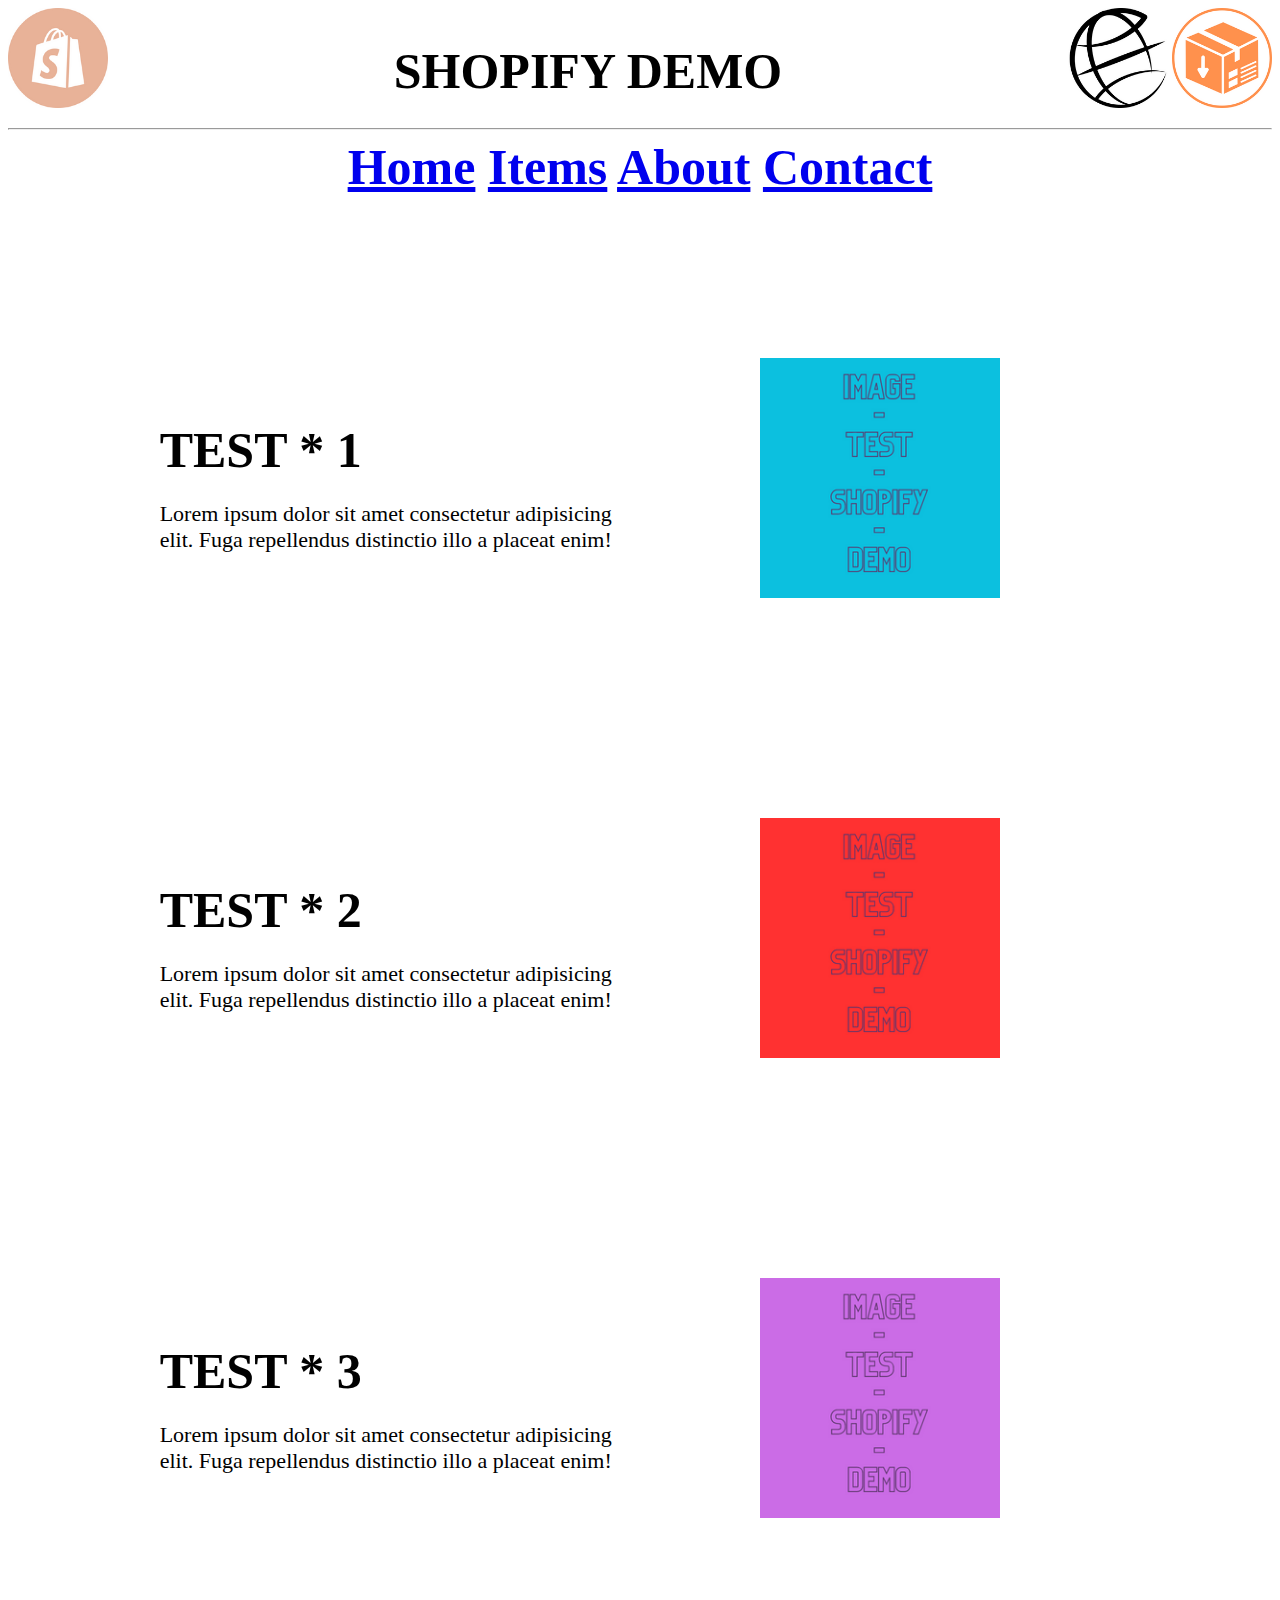
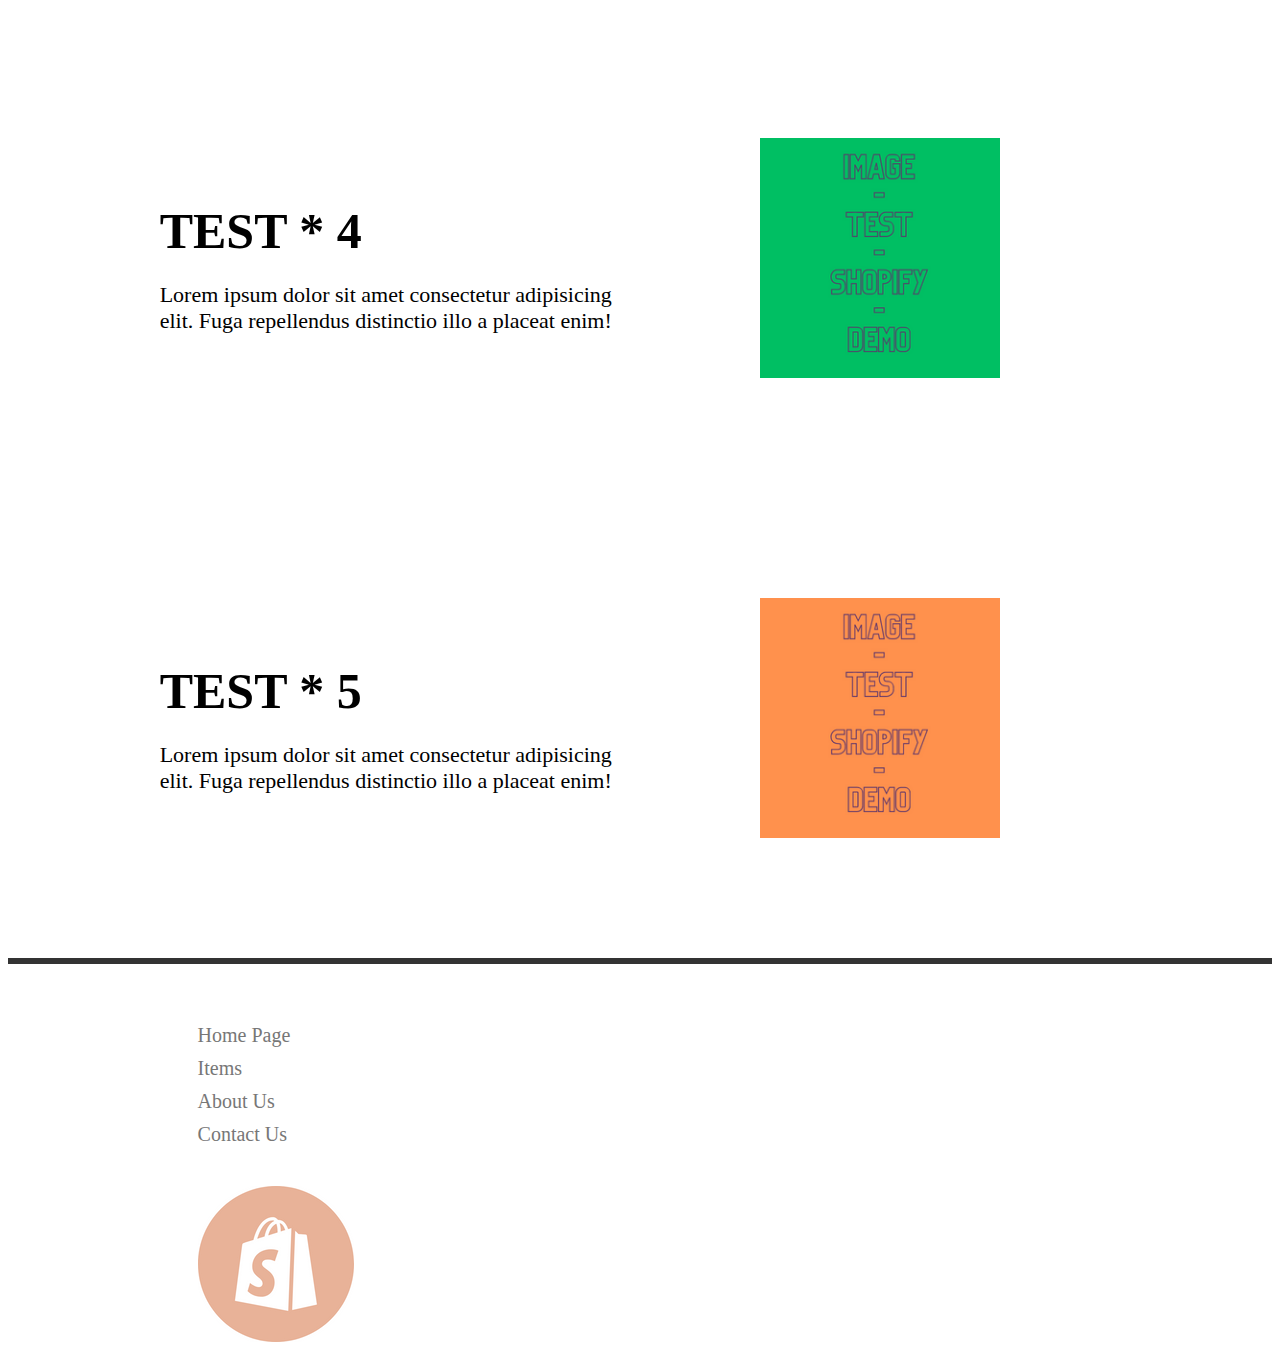
<file: Project 2 - Shopfy (Demo)/index.html>
<!DOCTYPE html>
<html lang="en">
<head>
    <meta charset="UTF-8">
    <meta name="viewport" content="width=device-width, initial-scale=1.0">
    <title>Home Page | Shopfiy Demo</title>
    <link rel="icon" type="image/png" href="images/favicon.png">
    <link rel="stylesheet" href="style.css">
</head>
<body>
    <nav class="nav">
        <div class="nav-logo">
            <img src="images/logo.png" style="width: 100px; height: 100px;">
        </div>
        <h1>SHOPIFY DEMO</h1>
        <div class="nav-image">
            <img src="images/header-1.png"  style="width: 100px; height: 100px;">
            <img src="images/header-2.png"  style="width: 100px; height: 100px;">
        </div>
    </nav>

    <hr>

<!-- -------------------------header------------------- -->

    <div class="header">
        <div class="menu">
            <a href="index.html">Home</a>
            <a href="items.html">Items</a>
            <a href="aboutus.html">About</a>
            <a href="contactus.html">Contact</a>
        </div>
    </div>
    
<!-- ------------------------ FEATURES ---------------------- -->

    <div class="features">
        <div class="row">
            <div class="text-col">
                <h2>TEST * 1</h2>
                <p>Lorem ipsum dolor sit amet consectetur adipisicing elit. Fuga repellendus distinctio illo a placeat enim!</p>
            </div>
            <div class="img-col">
                <img src="images/features-1.png" alt="">
            </div>
        </div>
    </div>
    <div class="features">
        <div class="row">
            <div class="text-col">
                <h2>TEST * 2</h2>
                <p>Lorem ipsum dolor sit amet consectetur adipisicing elit. Fuga repellendus distinctio illo a placeat enim!</p>
            </div>
            <div class="img-col">
                <img src="images/features-2.png" alt="">
            </div>
        </div>
    </div>
    <div class="features">
        <div class="row">
            <div class="text-col">
                <h2>TEST * 3</h2>
                <p>Lorem ipsum dolor sit amet consectetur adipisicing elit. Fuga repellendus distinctio illo a placeat enim!</p>
            </div>
            <div class="img-col">
                <img src="images/features-3.png" alt="">
            </div>
        </div>
    </div>
    <div class="features">
        <div class="row">
            <div class="text-col">
                <h2>TEST * 4</h2>
                <p>Lorem ipsum dolor sit amet consectetur adipisicing elit. Fuga repellendus distinctio illo a placeat enim!</p>
            </div>
            <div class="img-col">
                <img src="images/features-4.png" alt="">
            </div>
        </div>
    </div>
    <div class="features">
        <div class="row">
            <div class="text-col">
                <h2>TEST * 5</h2>
                <p>Lorem ipsum dolor sit amet consectetur adipisicing elit. Fuga repellendus distinctio illo a placeat enim!</p>
            </div>
            <div class="img-col">
                <img src="images/features-5.png" alt="">
            </div>
        </div>
    </div>

<!-- ----------------------------FOTTER----------------------- -->

    <div class="footer">

        <div class="row">
            <div class="col">
                <a href="index.html">Home Page</a>
                <a href="items.html">Items</a>
                <a href="aboutus.html">About Us</a>
                <a href="contactus.html">Contact Us</a>
            </div>
    </div>
    
    <div class="features-img">
        <img src="images/logo.png">
    </div>
</body>
</html>
</file>
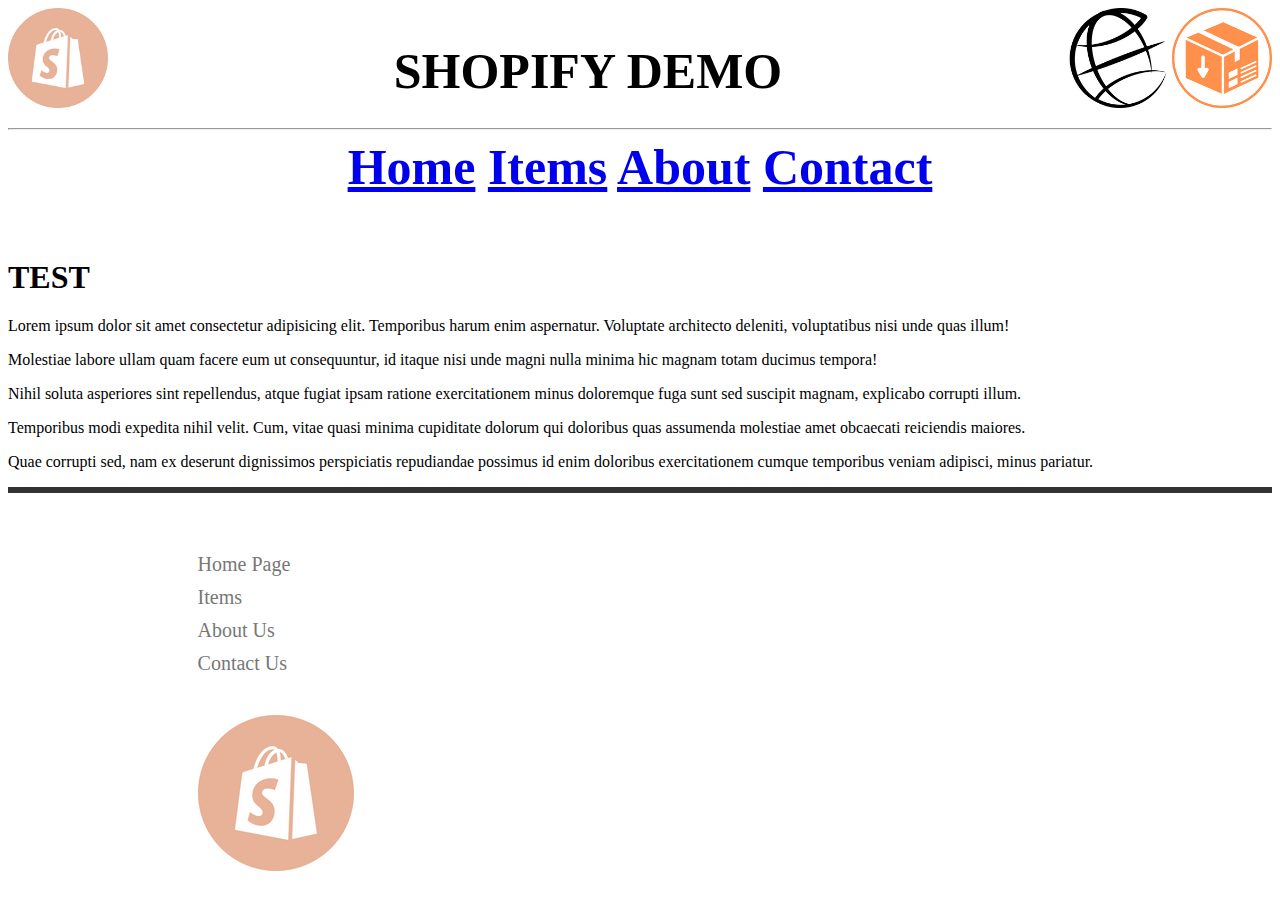
<file: Project 2 - Shopfy (Demo)/aboutus.html>
<!DOCTYPE html>
<html lang="en">
<head>
    <meta charset="UTF-8">
    <meta name="viewport" content="width=device-width, initial-scale=1.0">
    <title>About Us | Shopfiy Demo</title>
    <link rel="icon" type="image/png" href="images/favicon.png">
    <link rel="stylesheet" href="style.css">
</head>
<body>
    <nav class="nav">
        <div class="nav-logo">
            <img src="images/logo.png" style="width: 100px; height: 100px;">
        </div>
        <h1>SHOPIFY DEMO</h1>
        <div class="nav-image">
            <img src="images/header-1.png"  style="width: 100px; height: 100px;">
            <img src="images/header-2.png"  style="width: 100px; height: 100px;">
        </div>
    </nav>

    <hr>

<!-- -------------------------header------------------- -->

    <div class="header">
        <div class="menu">
            <a href="index.html">Home</a>
            <a href="items.html">Items</a>
            <a href="aboutus.html">About</a>
            <a href="contactus.html">Contact</a>
        </div>
    </div>
    
<!-- ------------------------ FEATURES ---------------------- -->

    <h1>TEST</h1>
    <p>Lorem ipsum dolor sit amet consectetur adipisicing elit. Temporibus harum enim aspernatur. Voluptate architecto deleniti, voluptatibus nisi unde quas illum!</p>
    <p>Molestiae labore ullam quam facere eum ut consequuntur, id itaque nisi unde magni nulla minima hic magnam totam ducimus tempora!</p>
    <p>Nihil soluta asperiores sint repellendus, atque fugiat ipsam ratione exercitationem minus doloremque fuga sunt sed suscipit magnam, explicabo corrupti illum.</p>
    <p>Temporibus modi expedita nihil velit. Cum, vitae quasi minima cupiditate dolorum qui doloribus quas assumenda molestiae amet obcaecati reiciendis maiores.</p>
    <p>Quae corrupti sed, nam ex deserunt dignissimos perspiciatis repudiandae possimus id enim doloribus exercitationem cumque temporibus veniam adipisci, minus pariatur.</p>

    
<!-- ----------------------------FOTTER----------------------- -->

<div class="footer">

    <div class="row">
        <div class="col">
            <a href="index.html">Home Page</a>
            <a href="items.html">Items</a>
            <a href="aboutus.html">About Us</a>
            <a href="contactus.html">Contact Us</a>
        </div>
</div>

<div class="features-img">
    <img src="images/logo.png">
</div>
</body>
</html>
</file>
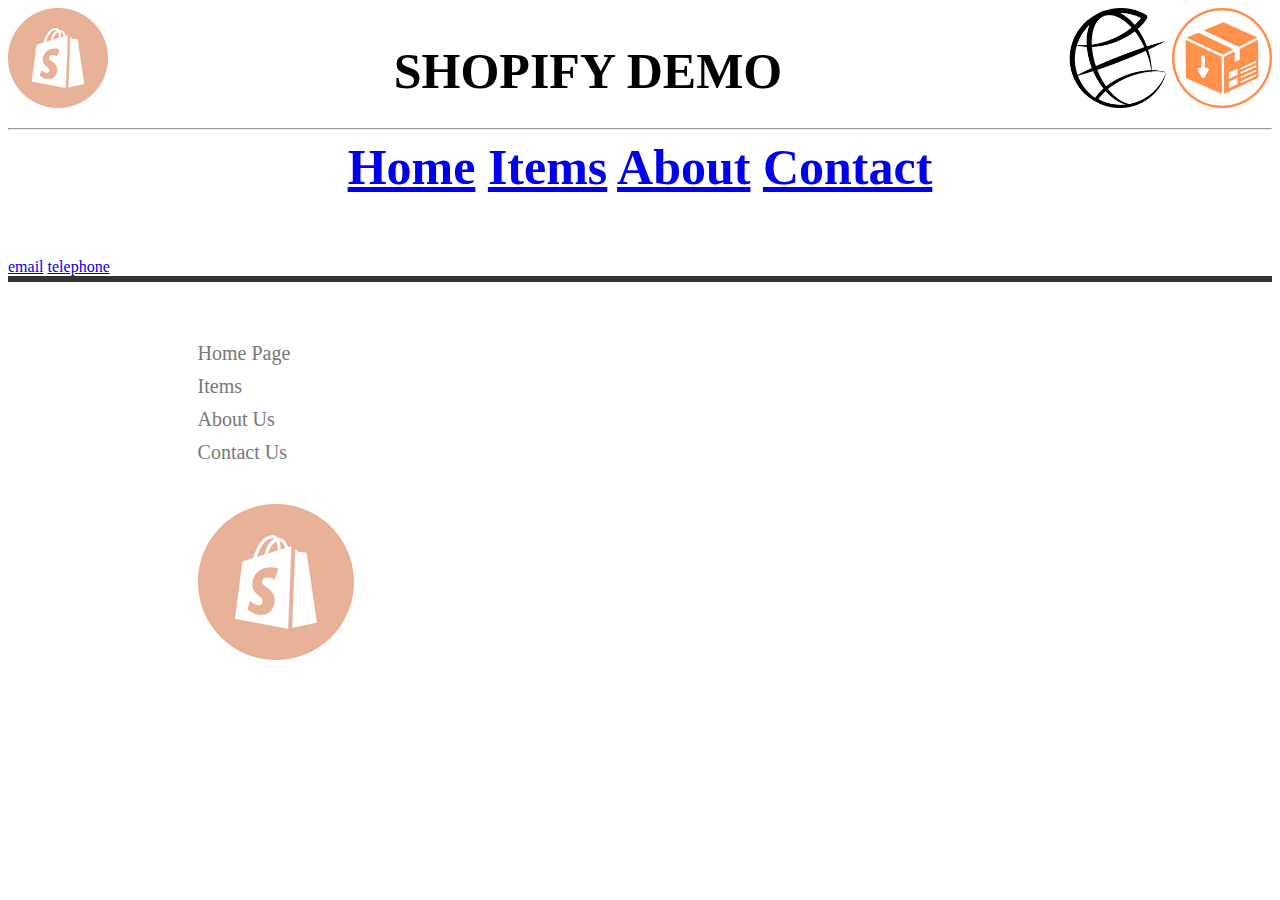
<file: Project 2 - Shopfy (Demo)/contactus.html>
<!DOCTYPE html>
<html lang="en">
<head>
    <meta charset="UTF-8">
    <meta name="viewport" content="width=device-width, initial-scale=1.0">
    <title>Contact Us | Shopify Demo</title>
    <link rel="icon" type="image/png" href="images/favicon.png">
    <link rel="stylesheet" href="style.css">
</head>
<body>
    <nav class="nav">
        <div class="nav-logo">
            <img src="images/logo.png" style="width: 100px; height: 100px;">
        </div>
        <h1>SHOPIFY DEMO</h1>
        <div class="nav-image">
            <img src="images/header-1.png"  style="width: 100px; height: 100px;">
            <img src="images/header-2.png"  style="width: 100px; height: 100px;">
        </div>
    </nav>

    <hr>

<!-- -------------------------header------------------- -->

    <div class="header">
        <div class="menu">
            <a href="index.html">Home</a>
            <a href="items.html">Items</a>
            <a href="aboutus.html">About</a>
            <a href="contactus.html">Contact</a>
        </div>
    </div>
    
<!-- ------------------------ FEATURES ---------------------- -->

 <div>
    <a href="mailto:test@gmail.com"> email</a>
    <a href="tel:+123123123123"> telephone</a> 
 </div>

<!-- ----------------------------FOTTER----------------------- -->

<div class="footer">

    <div class="row">
        <div class="col">
            <a href="index.html">Home Page</a>
            <a href="items.html">Items</a>
            <a href="aboutus.html">About Us</a>
            <a href="contactus.html">Contact Us</a>
        </div>
</div>

<div class="features-img">
    <img src="images/logo.png">
</div>
 
</body>
</html>
</file>
<file: Project 2 - Shopfy (Demo)/style.css>
body {
    background-color: #ffffff;
    color: black;
}

/* ------------------ NAV --------------- */

nav {
    background-color: #ffffff;
    justify-content: space-between;
    display: flex;
}

.nav h1 {
    font-size: 50px;
    font-weight: 600;
    margin-bottom: 20px;
}

/* -------------------------HEADER------------------- */

.menu {
    text-align: center;
    justify-content: center;
    background-color: rgb(255, 255, 255);
    width: auto;
    height: 100px;
    font-size: 50px;
    font-weight: 600;
    margin-bottom: 20px
}

/* --------------------FEATURES------------ */

.features {
    padding: 50px 12%;
    font-size: 22px;
}

.features h2 {
    font-size: 50px;
    font-weight: 600;
    margin-bottom: 20px;
}

.row {
     display: flex;
     width: 100%;
     align-items: center;
     flex-wrap: wrap;
     padding: 50px 0;
}

.text-col {
    flex-basis: 50%;
    margin-bottom: 20px;
}

.img-col {
    flex-basis: 50%;
    margin-bottom: 20px;
}

.img-col img {
    display: block;
    width: 50%;
    margin: auto;
}

/* ------------------FOOTER---------------- */

.footer {
    padding: 50px 15% 10px;
    border-top: 6px solid #333;
    color: #777;
}


.footer .col {
    flex-basis: 25%;
    flex-grow: 1;
    margin-bottom: 20px;
}

.footer .col a {
    display: flex;
    text-decoration: none;
    color: #777;
    font-size: 20px;
    margin-bottom: 10px;
}

.footer .row {
    align-items: flex;
    padding: 10px 0;
}

.features-img {
    background-color: #ffffff;
    justify-content: space-between;
    display: flex;
}
</file>
